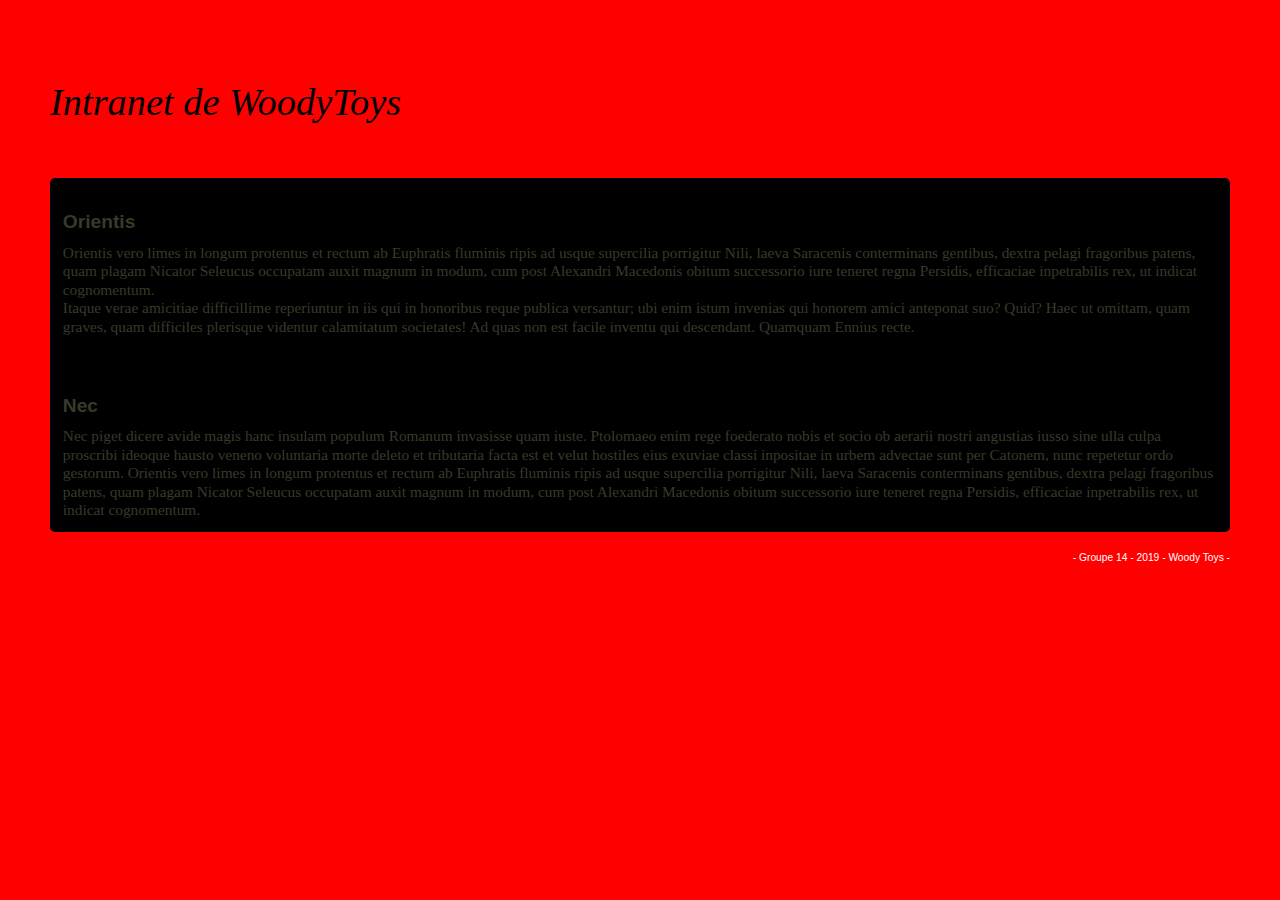
<file: Website/intranet/index.html>
<!DOCTYPE html>
<html lang="fr">
<head>
    <meta http-equiv="Content-Type" content="text/html; charset=UTF-8" />
    <title>
            wt14.ephec-ti.be
    </title>
    <link rel="stylesheet" type="text/css" href="CSS/index.css" media="screen" />
</head>

<body>
<div id="global">

    <header id="entete">
        <h1>
            Intranet de WoodyToys
        </h1>
    </header><!-- #entete -->

    <main id="contenu">
        <article>
            <section>
                <h2>Orientis</h2>
                <div class="cont">
                    Orientis vero limes in longum protentus et rectum ab Euphratis fluminis ripis ad usque supercilia porrigitur Nili, laeva Saracenis conterminans gentibus, dextra pelagi fragoribus patens, quam plagam Nicator Seleucus occupatam auxit magnum in modum, cum post Alexandri Macedonis obitum successorio iure teneret regna Persidis, efficaciae inpetrabilis rex, ut indicat cognomentum.<br>
                    Itaque verae amicitiae difficillime reperiuntur in iis qui in honoribus reque publica versantur; ubi enim istum invenias qui honorem amici anteponat suo? Quid? Haec ut omittam, quam graves, quam difficiles plerisque videntur calamitatum societates! Ad quas non est facile inventu qui descendant. Quamquam Ennius recte.
                </div>
            </section>
            <section>
                <h2>Nec</h2>
                <div class="cont">
                    Nec piget dicere avide magis hanc insulam populum Romanum invasisse quam iuste. Ptolomaeo enim rege foederato nobis et socio ob aerarii nostri angustias iusso sine ulla culpa proscribi ideoque hausto veneno voluntaria morte deleto et tributaria facta est et velut hostiles eius exuviae classi inpositae in urbem advectae sunt per Catonem, nunc repetetur ordo gestorum.
                    Orientis vero limes in longum protentus et rectum ab Euphratis fluminis ripis ad usque supercilia porrigitur Nili, laeva Saracenis conterminans gentibus, dextra pelagi fragoribus patens, quam plagam Nicator Seleucus occupatam auxit magnum in modum, cum post Alexandri Macedonis obitum successorio iure teneret regna Persidis, efficaciae inpetrabilis rex, ut indicat cognomentum.
                </div>
            </section>
        </article>

    </main><!-- #contenu -->
    <footer id="copyright">
        <span id="auteur">
             - Groupe 14 -
        </span>
			2019 -
            Woody Toys -
        </span>
    </footer>
</div><!-- #global -->

</body>
</html>
</file>
<file: Website/intranet/CSS/index.css>
.menu {
    background : #181A12;
}
.menu {
    line-height: 2.5;
    border-style : solid;
    border-width : 0.1em;
    border-color : #181A12;
    padding: 0.25em 0.5em;
}
html {
    font-size: 100%;
}
body {
    margin: 0;
    padding: 10px 20px;
    font-family: Verdana, "Bitstream Vera Sans", "Lucida Grande", sans-serif;
    font-size: .8em;
    line-height: 1.25; 
    color: black;
    background: black;
}

h1, h2 {
    margin: 1em 0 .5em 0;
}
h1 {
    font-size: 3em; 
    font-style: italic;
	font-family: Georgia, "Bitstream Vera Serif", Norasi, serif;
    font-weight: normal;
}

ul, ol {
    margin: .75em 0 .75em 24px;
    padding: 0; /* -> 9 */
}
ul {
    list-style: square;
}
li {
    margin: 0;
    padding: 0;
}
/* Citations */
blockquote, q {
    font-size: 1.1em;
    font-style: italic;
    font-family: Georgia, "Bitstream Vera Serif", Norasi, serif;
}
a img {
    border: none;
}
#copyright {
    margin: 20px 0 5px 0;
    text-align: right;
    font-size: .8em;
    color: white;
}
#copyright a {
    color: white;
    text-decoration: none;
}
#copyright a:hover, #copyright a:focus {
    text-decoration: underline;
}
.cont {
    font-family: tahoma;
    font-size : 1.2em;
    line-height : 1.2em;
}
section {
    background-color : black;
    padding : 1em;
    border-radius : 0.4em;
    margin-top : 1em;
}

body {
    color: #F0E39E;
    background: red;
}

a:hover, a:focus {
    color: #FF4C00;
}
#contenu {
    color: #363B29;
    background: black;
    border-radius : 1em;
}
#contenu a {
    color: #332510;
}
body {
    padding: 20px 50px;
}

#entete {
    color : black;
    padding: 20px 0;
}
</file>
